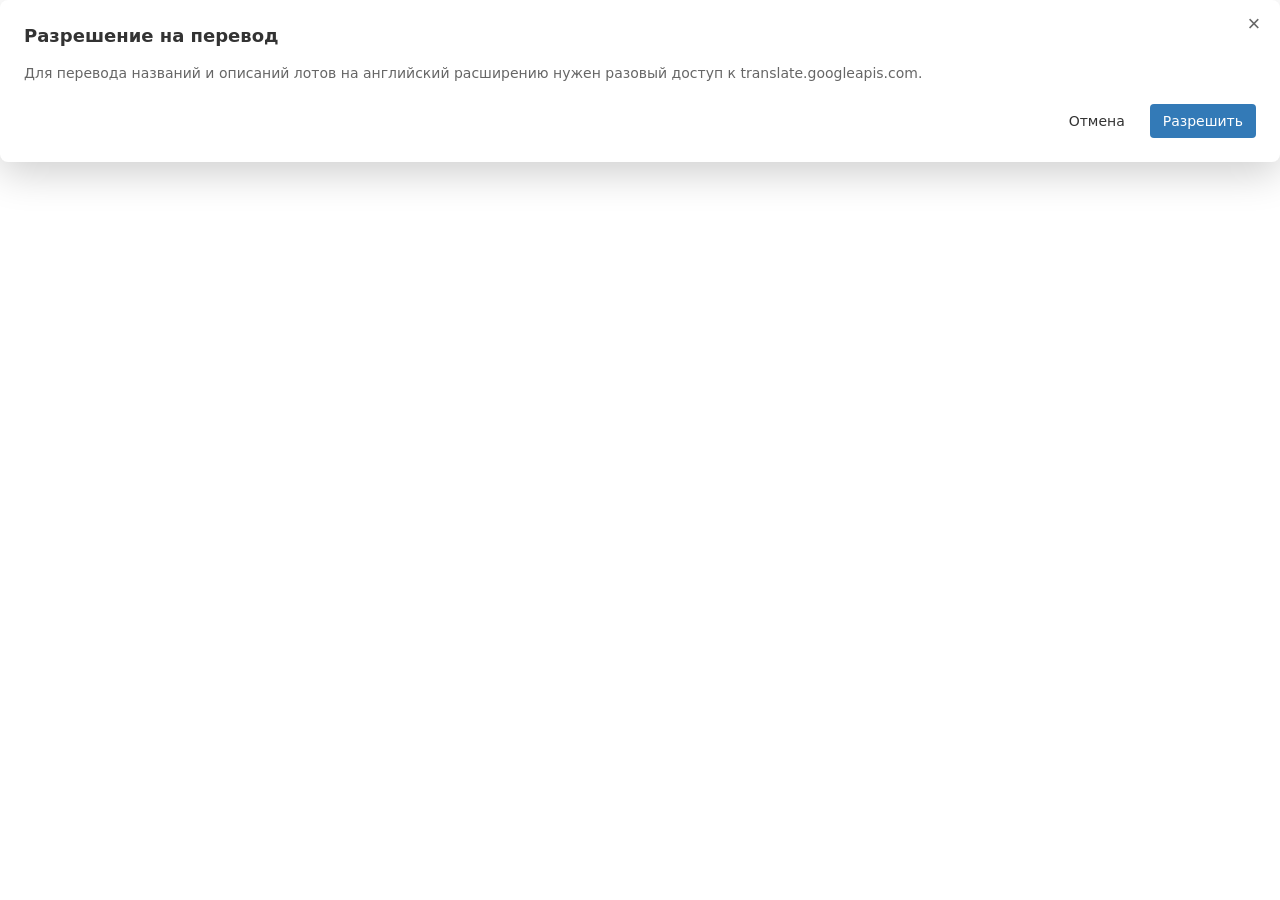
<file: popup/translatePermission/index.html>
<!doctype html>
<html>
  <head>
    <meta charset="UTF-8" />
    <title>FunPay Lite Bot</title>
    <style>

      :root {
        --surface: #fff;
        --surface-text: #333;
        --surface-muted: #666;
        --surface-border: #ddd;
        --surface-shadow: rgba(0, 0, 0, 0.2);
        --hover-tint: rgba(0, 0, 0, 0.05);
        
        --primary-bg: #337ab7;
        --primary-border: #2e6da4;
        --primary-text: #fff;
        
        --default-bg: #fff;
        --default-border: #ccc;
        --default-text: #333;
      }
      :root[data-theme="dark"] {
        --surface: #1e1e1e;
        --surface-text: #e8e6e3;
        --surface-muted: #b2aba1;
        --surface-border: rgba(255, 255, 255, 0.12);
        --surface-shadow: rgba(0, 0, 0, 0.6);
        --hover-tint: rgba(255, 255, 255, 0.06);
        
        --primary-bg: #265c9a;
        --primary-border: #23528a;
        --primary-text: #e8e6e3;
        --default-bg: #2b2b2b;
        --default-border: rgba(255, 255, 255, 0.18);
        --default-text: #e8e6e3;
      }
      html,
      body {
        margin: 0;
        padding: 0;
        background: transparent;
        font-family:
          var(--font, system-ui),
          -apple-system,
          "Segoe UI",
          sans-serif;
        color: var(--surface-text);
      }
      .modal {
        background: var(--surface);
        border-radius: var(--surface-radius, 8px);
        padding: 24px;
        box-shadow: 0 10px 40px var(--surface-shadow);
        position: relative;
      }
      .close {
        position: absolute;
        top: 10px;
        right: 12px;
        width: 28px;
        height: 28px;
        border: 0;
        background: transparent;
        color: var(--surface-muted);
        font-size: 22px;
        line-height: 1;
        cursor: pointer;
        border-radius: 4px;
        padding: 0;
      }
      .close:hover {
        color: var(--surface-text);
        background: var(--hover-tint);
      }
      .title {
        margin: 0 0 16px;
        padding-right: 28px;
        font-size: 18px;
        font-weight: 600;
        color: var(--surface-text);
        line-height: 1.3;
      }
      .body {
        margin: 0 0 20px;
        font-size: 14px;
        color: var(--surface-muted);
        line-height: 1.45;
      }
      .actions {
        display: flex;
        gap: 8px;
        justify-content: flex-end;
      }
      
      .actions button {
        padding: 6px 12px;
        border: 1px solid transparent;
        border-radius: 4px;
        font-size: 14px;
        font-weight: 400;
        cursor: pointer;
        min-width: 90px;
        font-family: inherit;
        line-height: 1.42857143;
      }
      
      .cancel {
        background: var(--default-bg);
        color: var(--default-text);
        border-color: var(--default-border);
      }
      
      .cancel:hover {
        filter: brightness(0.93);
      }
      
      .primary {
        background: var(--primary-bg);
        color: var(--primary-text);
        border-color: var(--primary-border);
      }
      .primary:hover {
        filter: brightness(0.93);
      }
    </style>
  </head>
  <body>
    <div class="modal">
      <button class="close" id="close" type="button" aria-label="Close">
        ×
      </button>
      <h3 class="title" data-i18n="lotTranslateConsentTitle">
        Разрешение на перевод
      </h3>
      <p class="body" data-i18n="lotTranslateConsentBody">
        Для перевода названий и описаний лотов на английский расширению нужен
        разовый доступ к translate.googleapis.com.
      </p>
      <div class="actions">
        <button
          class="cancel"
          id="cancel"
          type="button"
          data-i18n="lotTranslateConsentCancel"
        >
          Отмена
        </button>
        <button
          class="primary"
          id="grant"
          type="button"
          data-i18n="lotTranslateConsentGrant"
        >
          Разрешить
        </button>
      </div>
    </div>
    <script src="./index.js"></script>
  </body>
</html>
</file>
